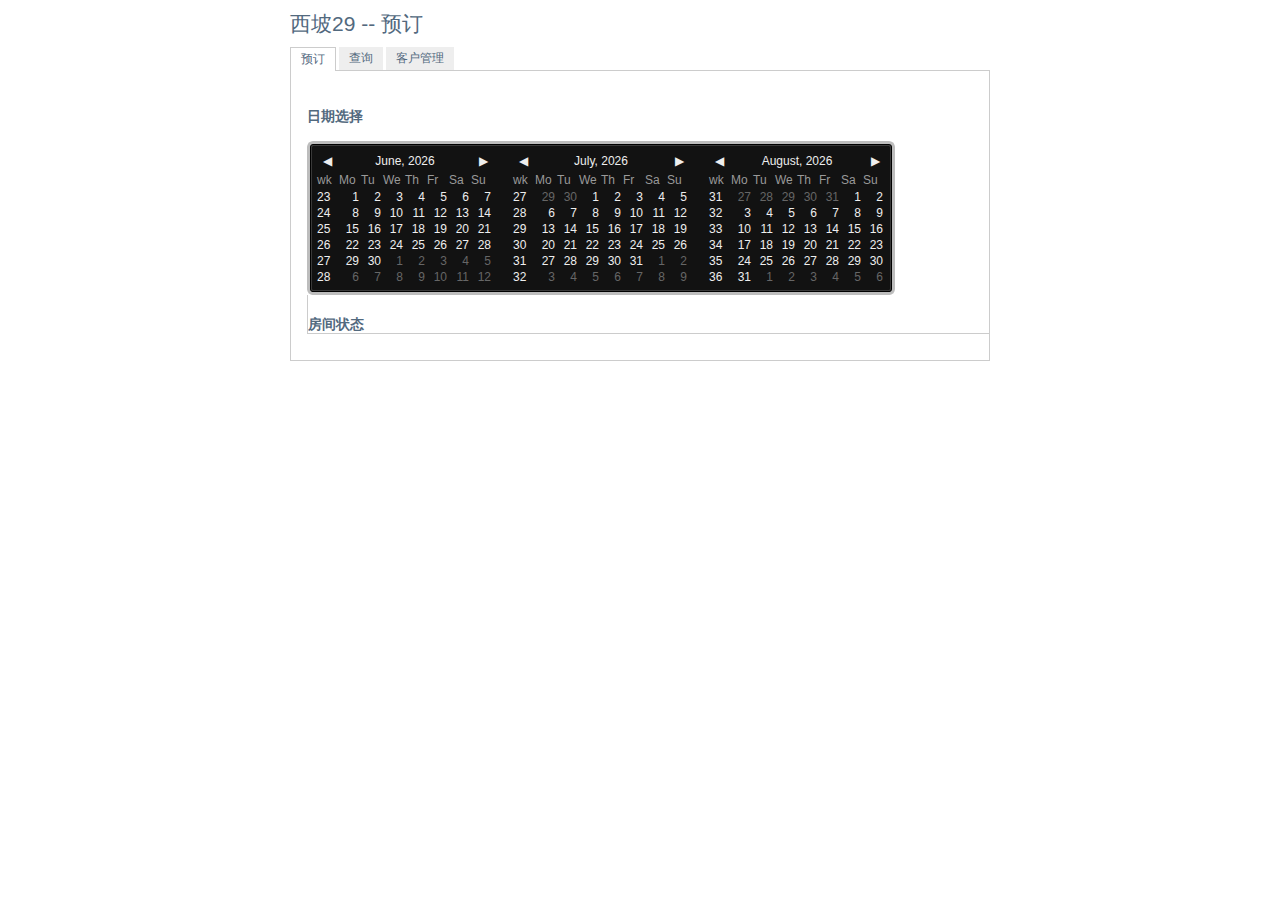
<file: book/index.html>
<!DOCTYPE html PUBLIC "-//W3C//DTD XHTML 1.0 Strict//EN" "http://www.w3.org/TR/xhtml1/DTD/xhtml1-strict.dtd">
<html xmlns="http://www.w3.org/1999/xhtml" xml:lang="en" lang="en">
<head>
<meta http-equiv="content-type" content="text/html; charset=UTF-8" />
	<link rel="stylesheet" href="css/datepicker.css" type="text/css" />
    <link rel="stylesheet" media="screen" type="text/css" href="css/layout.css" />
    <link rel="stylesheet" media="screen" type="text/css" href="css/roomstatus.css" />

    <title>西坡29 -- 信息化服务</title>
	<script type="text/javascript" src="js/jquery.js"></script>
	<script type="text/javascript" src="js/datepicker.js"></script>
    <script type="text/javascript" src="js/eye.js"></script>
    <script type="text/javascript" src="js/layout.js"></script>
    <script type="text/javascript" src="js/roomstatus.js"></script>
</head>
<body>
    <div class="wrapper">
        <h1>西坡29 -- 预订</h1>
        <ul class="navigationTabs">
            <li><a href="#预订" rel="预订">预订</a></li>
            <li><a href="#查询" rel="查询">查询</a></li>
            <li><a href="#客户管理" rel="客户管理">客户管理</a></li>
        </ul>
        <div class="tabsContent">
            <div class="tab">
                 <h3>日期选择</h3>
			<p id="inputDate"></p>

		<div class="tabsContent">

		<h3>房间状态</h3>

		<div id=test></div>		

            </div>

		<table class="roomstatus">
		</table>


            <div class="tab">
                <h2>查询</h2>

                </dl>
            </div>
            <div class="tab">
                <h2>客户信息管理</h2>
            </div>
        </div>
    </div>
</body>
</html>
</file>
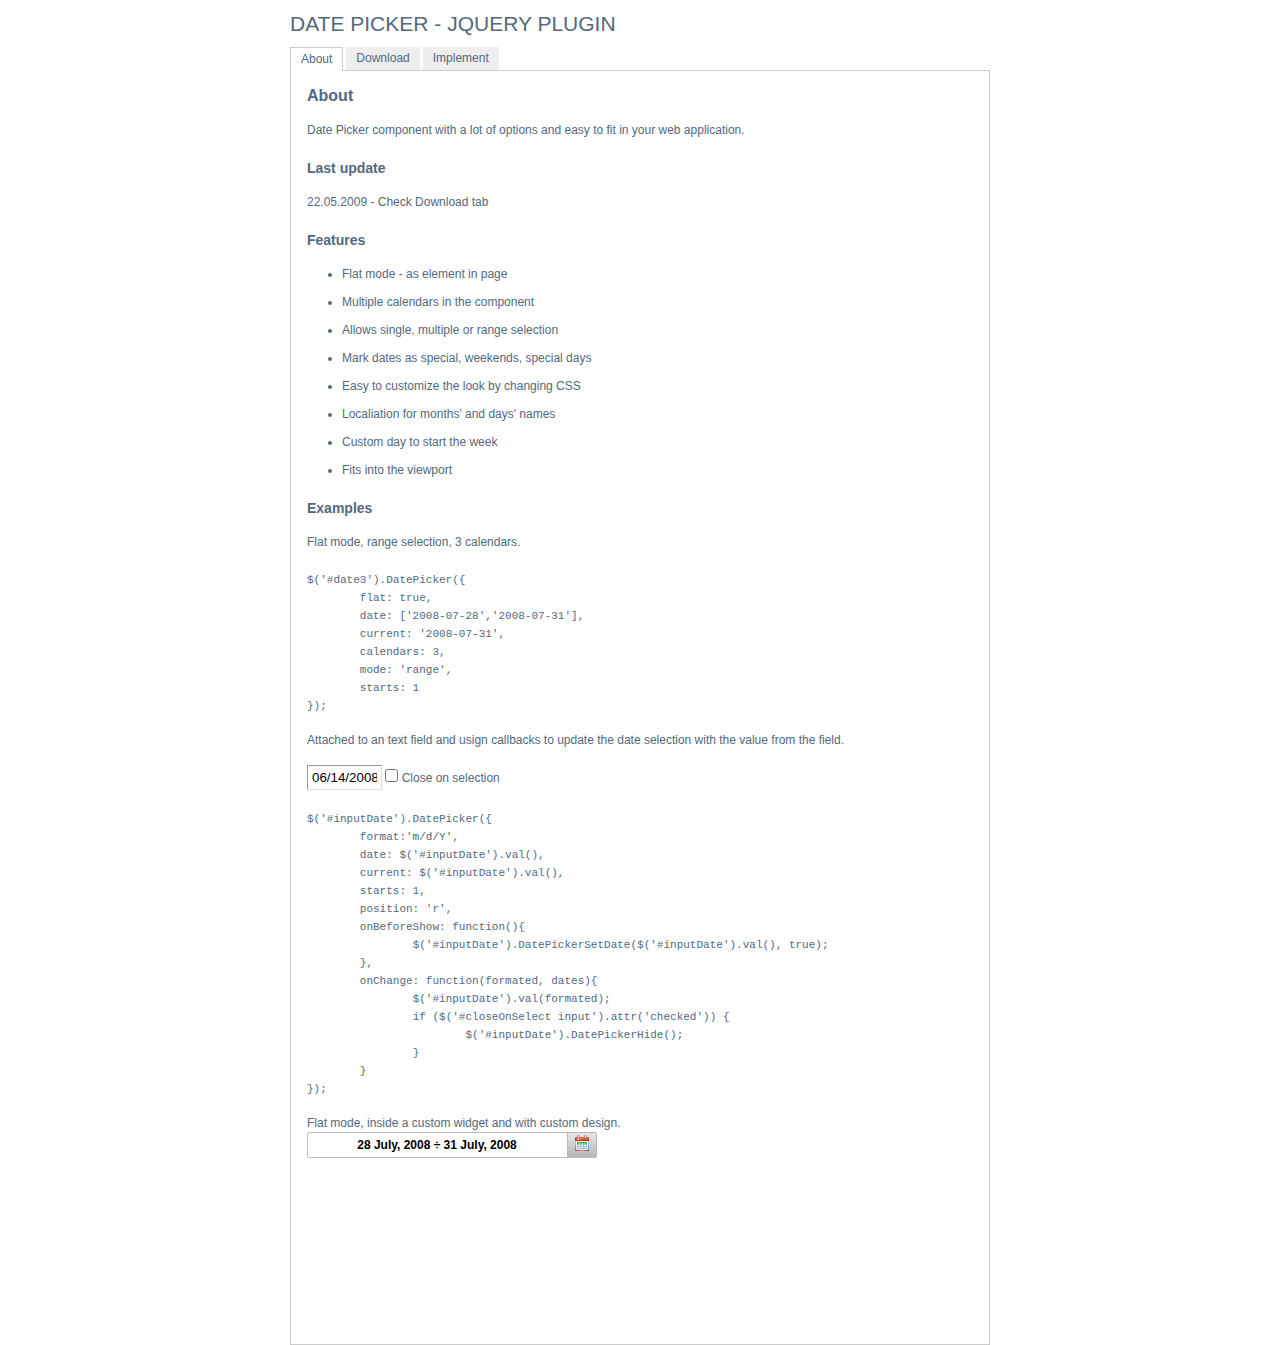
<file: book/jdate.html>
<!DOCTYPE html PUBLIC "-//W3C//DTD XHTML 1.0 Strict//EN" "http://www.w3.org/TR/xhtml1/DTD/xhtml1-strict.dtd">
<html xmlns="http://www.w3.org/1999/xhtml" xml:lang="en" lang="en">
<head>
	<link rel="stylesheet" href="css/datepicker.css" type="text/css" />
    <link rel="stylesheet" media="screen" type="text/css" href="css/layout.css" />
    <title>DatePicker - jQuery plugin</title>
	<script type="text/javascript" src="js/jquery.js"></script>
	<script type="text/javascript" src="js/datepicker.js"></script>
    <script type="text/javascript" src="js/eye.js"></script>
    <script type="text/javascript" src="js/utils.js"></script>
    <script type="text/javascript" src="js/layout.js"></script>
</head>
<body>
    <div class="wrapper">
        <h1>Date Picker - jQuery plugin</h1>
        <ul class="navigationTabs">
            <li><a href="#about" rel="about">About</a></li>
            <li><a href="#download" rel="download">Download</a></li>
            <li><a href="#implement" rel="implement">Implement</a></li>
        </ul>
        <div class="tabsContent">
            <div class="tab">
                <h2>About</h2>
				<p>Date Picker component with a lot of options and easy to fit in your web application.</p>
				<h3>Last update</h3>
				<p>22.05.2009 - Check Download tab</p>
                <h3>Features</h3>
                <ul>
                    <li>Flat mode - as element in page</li>
                    <li>Multiple calendars in the component</li>
                    <li>Allows single, multiple or range selection</li>
					<li>Mark dates as special, weekends, special days</li>
					<li>Easy to customize the look by changing CSS</li>
					<li>Localiation for months' and days' names</li>
					<li>Custom day to start the week</li>
					<li>Fits into the viewport</li>
                </ul>

                <h3>Examples</h3>
				<p>Flat mode, range selection, 3 calendars.</p>
				<p id="date3"></p>
			<pre>$('#date3').DatePicker({
	flat: true,
	date: ['2008-07-28','2008-07-31'],
	current: '2008-07-31',
	calendars: 3,
	mode: 'range',
	starts: 1
});</pre>
				<p>Attached to an text field and usign callbacks to update the date selection with the value from the field.</p>
				<p>
					<input class="inputDate" id="inputDate" value="06/14/2008" />
					<label id="closeOnSelect"><input type="checkbox" /> Close on selection</label>
				</p>
			<pre>$('#inputDate').DatePicker({
	format:'m/d/Y',
	date: $('#inputDate').val(),
	current: $('#inputDate').val(),
	starts: 1,
	position: 'r',
	onBeforeShow: function(){
		$('#inputDate').DatePickerSetDate($('#inputDate').val(), true);
	},
	onChange: function(formated, dates){
		$('#inputDate').val(formated);
		if ($('#closeOnSelect input').attr('checked')) {
			$('#inputDate').DatePickerHide();
		}
	}
});</pre>
				<p>Flat mode, inside a custom widget and with custom design.</p>
				<div id="widget">
					<div id="widgetField">
						<span>28 July, 2008 &divide; 31 July, 2008</span>
						<a href="#">Select date range</a>
					</div>
					<div id="widgetCalendar">
					</div>
				</div>
				<p>&nbsp;</p>
				<p>&nbsp;</p>
				<p>&nbsp;</p>
				<p>&nbsp;</p>
				<p>&nbsp;</p>
            </div>
            <div class="tab">
                <h2>Download</h2>
                <p><a href="datepicker.zip">datepicker.zip (50 kb)</a>: jQuery, Javscript files, CSS files, images, examples and instructions.</p>
                <h3>Changelog</h3>
                <dl>
					<dt>22.05.2009</dt>
					<dd>added: close on selection example</dd>
					<dd>added: onChange has  new parameter: reference to related element</dd>
					<dd>added: start view days, months, years</dd>
					<dd>added: clear selection in multiple and range mode</dd>
					<dd>fixed: datepicker hide and show methods</dd>
					<dd>fixed: january selection (tahns to Konstantin Zavialov)</dd>
					<dd>fixed: working with jQuery 1.3</dd>
					<dd>fixed: deselecting a date in multiple mode (thanks to Geelen Sebastien)</dd>
					<dt>22.08.2008</dt>
					<dd>Fixed bug: where some events were not canceled right on Safari</dd>
					<dd>Fixed bug: where teh view port was not detected right on Safari</dd>
					<dt>31.07.2008</dt>
					<dd>Added new method: 'DatePickerGetDate'</dd>
					<dd>Minor speed improvement</dd>
					<dt>30.07.2008</dt>
					<dd>The first release.</dd>
                </dl>
            </div>
            <div class="tab">
                <h2>Implement</h2>
                <p>Attach the Javascript and CSS files to your document. Edit CSS file and fix the paths to  images and change colors to fit your site theme.</p>
                <pre>
&lt;link rel="stylesheet" media="screen" type="text/css" href="css/datepicker.css" /&gt;
&lt;script type="text/javascript" src="js/datepicker.js"&gt;&lt;/script&gt;
                </pre>
                <h3>Invocation code</h3>
                <p>All you have to do is to select the elements in a jQuery way and call the plugin.</p>
                <pre>
 $('input').DatePicker(options);
                </pre>
                <h3>Options</h3>
                <p>A hash of parameters. All parameters are optional.</p>
                <table>
                	<tr>
                		<td><strong>eventName</strong></td>
                		<td>string</td>
                		<td>The desired event to trigger the date picker. Default: 'click'</td>
                	</tr>
                	<tr>
                		<td><strong>date</strong></td>
                		<td>String, Date or array</td>
                		<td>The selected date(s) as string (will be converted to Date object based on teh format suplied) and Date object for single selection, as Array of strings or Date objects</td>
                	</tr>
                	<tr>
                		<td><strong>flat</strong></td>
                		<td>boolean</td>
                		<td>Whatever if the date picker is appended to the element or triggered by an event. Default false</td>
                	</tr>
                	<tr>
                		<td><strong>start</strong></td>
                		<td>integer</td>
                		<td>The day week start. Default 1 (monday)</td>
                	</tr>
                	<tr>
                		<td><strong>prev</strong></td>
                		<td>string</td>
                		<td>HTML inserted to previous links. Default '&#9664;' (UNICODE black left arrow)</td>
                	</tr>
                	<tr>
                		<td><strong>next</strong></td>
                		<td>string</td>
                		<td>HTML inserted to next links. Default '&#9654;' (UNICODE black right arrow)</td>
                	</tr>
                	<tr>
                		<td><strong>mode</strong></td>
                		<td>string ['single'|'multiple'|'range']</td>
                		<td>Date selection mode. Default 'single'</td>
                	</tr>
					<tr>
                		<td><strong>view</strong></td>
                		<td>string ['days'|'months'|'years']</td>
                		<td>Start view mode. Default 'days'</td>
					</tr>
                	<tr>
                		<td><strong>calendars</strong></td>
                		<td>integer</td>
                		<td>Number of calendars to render inside the date picker. Default 1</td>
                	</tr>
                	<tr>
                		<td><strong>format</strong></td>
                		<td>string</td>
                		<td>Date format. Default 'Y-m-d'</td>
                	</tr>
                	<tr>
                		<td><strong>position</strong></td>
                		<td>string ['top'|'left'|'right'|'bottom']</td>
                		<td>Date picker's position relative to the trigegr element (non flat mode only). Default 'bottom'</td>
                	</tr>
                	<tr>
                		<td><strong>locale</strong></td>
                		<td>hash</td>
                		<td>Location: provide a hash with keys 'days', 'daysShort', 'daysMin', 'months', 'monthsShort', 'week'. Default english</td>
                	</tr>
                	<tr>
                		<td><strong>onShow</strong></td>
                		<td>function</td>
                		<td>Callback function triggered when the date picker is shown</td>
                	</tr>
                	<tr>
                		<td><strong>onBeforeShow</strong></td>
                		<td>function</td>
                		<td>Callback function triggered before the date picker is shown</td>
                	</tr>
                	<tr>
                		<td><strong>onHide</strong></td>
                		<td>function</td>
                		<td>Callback function triggered when the date picker is hidden</td>
                	</tr>
                	<tr>
                		<td><strong>onChange</strong></td>
                		<td>function</td>
                		<td>Callback function triggered when the date is changed</td>
                	</tr>
                	<tr>
                		<td><strong>onRender</strong></td>
                		<td>function</td>
                		<td>Callback function triggered when the date is rendered inside a calendar. It should return and hash with keys: 'selected' to select the date, 'disabled' to disable the date, 'className' for additional CSS class</td>
                	</tr>
                </table>
                <h3>Set date</h3>
                <p>If you want to set a diferent date selection.</p>
                <pre>$('input').DatePickerSetDate(date, shiftTo);</pre>
				<p>The 'date' argument is the same format as the option 'date' and the 'shiftTo' argument (boolean) moves the curent month view to the date selection provided.</p>
				<h3>Get date</h3>
				<p>Get date selection.</p>
				<pre>$('input').DatePickerGetDate(formated);</pre>
				<p>Set 'formated' to true if you whant to get teh selection formated.</p>
				<h3>Show and hide date picker</h3>
                <p>Show or hide a date picker.</p>
				<pre>$('input').DatePickerShow();</pre>
				<pre>$('input').DatePickerHide();</pre>
				<h3>Clear multiple selection</h3>
				<p>Clear selection in multiple and range mode</p>
				<pre>$('#datepicker').DatePickerClear();</pre>
            </div>
        </div>
    </div>
</body>
</html>
</file>
<file: book/css/datepicker.css>
div.datepicker {
	position: relative;
	font-family: Arial, Helvetica, sans-serif;
	font-size: 12px;
	width: 196px;
	height: 147px;
	position: absolute;
	cursor: default;
	top: 0;
	left: 0;
	display: none;
}
.datepickerContainer {
	background: #121212;
	position: absolute;
	top: 10px;
	left: 10px;
}
.datepickerBorderT {
	position: absolute;
	left: 10px;
	top: 0;
	right: 10px;
	height: 10px;
	background: url(../images/datepicker_t.png);
}
.datepickerBorderB {
	position: absolute;
	left: 10px;
	bottom: 0;
	right: 10px;
	height: 10px;
	background: url(../images/datepicker_b.png);
}
.datepickerBorderL {
	position: absolute;
	left: 0;
	bottom: 10px;
	top: 10px;
	width: 10px;
	background: url(../images/datepicker_l.png);
}
.datepickerBorderR {
	position: absolute;
	right: 0;
	bottom: 10px;
	top: 10px;
	width: 10px;
	background: url(../images/datepicker_r.png);
}
.datepickerBorderTL {
	position: absolute;
	top: 0;
	left: 0;
	width: 10px;
	height: 10px;
	background: url(../images/datepicker_tl.png);
}
.datepickerBorderTR {
	position: absolute;
	top: 0;
	right: 0;
	width: 10px;
	height: 10px;
	background: url(../images/datepicker_tr.png);
}
.datepickerBorderBL {
	position: absolute;
	bottom: 0;
	left: 0;
	width: 10px;
	height: 10px;
	background: url(../images/datepicker_bl.png);
}
.datepickerBorderBR {
	position: absolute;
	bottom: 0;
	right: 0;
	width: 10px;
	height: 10px;
	background: url(../images/datepicker_br.png);
}
.datepickerHidden {
	display: none;
}
div.datepicker table {
	border-collapse:collapse;
}
div.datepicker a {
	color: #eee;
	text-decoration: none;
	cursor: default;
	outline: none;
}
div.datepicker table td {
	text-align: right;
	padding: 0;
	margin: 0;
}
div.datepicker th {
	text-align: center;
	color: #999;
	font-weight: normal;
}
div.datepicker tbody th {
	text-align: left;
}
div.datepicker tbody a {
	display: block;
}
.datepickerDays a {
	width: 20px;
	line-height: 16px;
	height: 16px;
	padding-right: 2px;
}
.datepickerYears a,
.datepickerMonths a{
	width: 44px;
	line-height: 36px;
	height: 36px;
	text-align: center;
}
td.datepickerNotInMonth a {
	color: #666;
}
tbody.datepickerDays td.datepickerSelected{
	background: #136A9F;
}
tbody.datepickerDays td.datepickerNotInMonth.datepickerSelected {
	background: #17384d;
}
tbody.datepickerYears td.datepickerSelected,
tbody.datepickerMonths td.datepickerSelected{
	background: #17384d;
}
div.datepicker a:hover,
div.datepicker a:hover {
	color: #88c5eb;
}
div.datepicker td.datepickerNotInMonth a:hover {
	color: #999;
}
div.datepicker tbody th {
	text-align: left;
}
.datepickerSpace div {
	width: 20px;
}
.datepickerGoNext a,
.datepickerGoPrev a,
.datepickerMonth a {
	text-align: center;
	height: 20px;
	line-height: 20px;
}
.datepickerGoNext a {
	float: right;
	width: 20px;
}
.datepickerGoPrev a {
	float: left;
	width: 20px;
}
table.datepickerViewDays tbody.datepickerMonths,
table.datepickerViewDays tbody.datepickerYears {
	display: none;
}
table.datepickerViewMonths tbody.datepickerDays,
table.datepickerViewMonths tbody.datepickerYears,
table.datepickerViewMonths tr.datepickerDoW {
	display: none;
}
table.datepickerViewYears tbody.datepickerDays,
table.datepickerViewYears tbody.datepickerMonths,
table.datepickerViewYears tr.datepickerDoW {
	display: none;
}
td.datepickerDisabled a,
td.datepickerDisabled.datepickerNotInMonth a{
	color: #333;
}
td.datepickerDisabled a:hover {
	color: #333;
}
td.datepickerSpecial a {
	background: #700;
}
td.datepickerSpecial.datepickerSelected a {
	background: #a00;
}
</file>
<file: book/css/layout.css>
body,div,dl,dt,dd,ul,ol,li,h1,h2,h3,h4,h5,h6,pre,form,fieldset,input,textarea,p,blockquote,th,td { 
	margin:0;
	padding:0;
}
table {
	border-collapse:collapse;
	border-spacing:0;
}
fieldset,img { 
	border:0;
}
address,caption,cite,code,dfn,em,strong,th,var {
	font-style:normal;
	font-weight:normal;
}
ol,ul {
	list-style:none;
}
caption,th {
	text-align:left;
}
h1,h2,h3,h4,h5,h6 {
	font-size:100%;
	font-weight:normal;
}
q:before,q:after {
	content:'';
}
abbr,acronym { border:0;
}
html, body {
	background-color: #fff;
	font-family: Arial, Helvetica, sans-serif;
	font-size: 12px;
	line-height: 18px;
	color: #52697E;
}
body {
	text-align: center;
	overflow: auto;
}
.wrapper {
	width: 700px;
	margin: 0 auto;
	text-align: left;
}
h1 {
	font-size: 21px;
	height: 47px;
	line-height: 47px;
	text-transform: uppercase;
}
.navigationTabs {
	height: 23px;
	line-height: 23px;
	border-bottom: 1px solid #ccc;
}
.navigationTabs li {
	float: left;
	height: 23px;
	line-height: 23px;
	padding-right: 3px;
}
.navigationTabs li a{
	float: left;
	dispaly: block;
	height: 23px;
	line-height: 23px;
	padding: 0 10px;
	overflow: hidden;
	color: #52697E;
	background-color: #eee;
	position: relative;
	text-decoration: none;
}
.navigationTabs li a:hover {
	background-color: #f0f0f0;
}
.navigationTabs li a.active {
	background-color: #fff;
	border: 1px solid #ccc;
	border-bottom: 0px solid;
}
.tabsContent {
	border: 1px solid #ccc;
	border-top: 0px solid;
	width: 698px;
	overflow: hidden;
}
.tab {
	padding: 16px;
	display: none;
}
.tab h2 {
	font-weight: bold;
	font-size: 16px;
}
.tab h3 {
	font-weight: bold;
	font-size: 14px;
	margin-top: 20px;
}
.tab p {
	margin-top: 16px;
	clear: both;
}
.tab ul {
	margin-top: 16px;
	list-style: disc;
}
.tab li {
	margin: 10px 0 0 35px;
}
.tab a {
	color: #8FB0CF;
}
.tab strong {
	font-weight: bold;
}
.tab pre {
	font-size: 11px;
	margin-top: 20px;
	width: 668px;
	overflow: auto;
	clear: both;
}
.tab table {
	width: 100%;
}
.tab table td {
	padding: 6px 10px 6px 0;
	vertical-align: top;
}
.tab dt {
	margin-top: 16px;
}

#colorSelector {
	position: relative;
	width: 36px;
	height: 36px;
	background: url(../images/select.png);
}
#colorSelector div {
	position: absolute;
	top: 3px;
	left: 3px;
	width: 30px;
	height: 30px;
	background: url(../images/select.png) center;
}
#colorSelector2 {
	position: absolute;
	top: 0;
	left: 0;
	width: 36px;
	height: 36px;
	background: url(../images/select2.png);
}
#colorSelector2 div {
	position: absolute;
	top: 4px;
	left: 4px;
	width: 28px;
	height: 28px;
	background: url(../images/select2.png) center;
}
#colorpickerHolder2 {
	top: 32px;
	left: 0;
	width: 356px;
	height: 0;
	overflow: hidden;
	position: absolute;
}
#colorpickerHolder2 .colorpicker {
	background-image: url(../images/custom_background.png);
	position: absolute;
	bottom: 0;
	left: 0;
}
#colorpickerHolder2 .colorpicker_hue div {
	background-image: url(../images/custom_indic.gif);
}
#colorpickerHolder2 .colorpicker_hex {
	background-image: url(../images/custom_hex.png);
}
#colorpickerHolder2 .colorpicker_rgb_r {
	background-image: url(../images/custom_rgb_r.png);
}
#colorpickerHolder2 .colorpicker_rgb_g {
	background-image: url(../images/custom_rgb_g.png);
}
#colorpickerHolder2 .colorpicker_rgb_b {
	background-image: url(../images/custom_rgb_b.png);
}
#colorpickerHolder2 .colorpicker_hsb_s {
	background-image: url(../images/custom_hsb_s.png);
	display: none;
}
#colorpickerHolder2 .colorpicker_hsb_h {
	background-image: url(../images/custom_hsb_h.png);
	display: none;
}
#colorpickerHolder2 .colorpicker_hsb_b {
	background-image: url(../images/custom_hsb_b.png);
	display: none;
}
#colorpickerHolder2 .colorpicker_submit {
	background-image: url(../images/custom_submit.png);
}
#colorpickerHolder2 .colorpicker input {
	color: #778398;
}
#customWidget {
	position: relative;
	height: 36px;
}

input.inputDate {
	border: 1px solid #999;
	padding: 4px;
	border-bottom-color: #ddd;
	border-right-color: #ddd;
	width: 65px;
}
#widget {
	position: relative;
}
#widgetField {
	width: 290px;
	height: 26px;
	background: url(../images/field.png);
	overflow: hidden;
	position: relative;
}
#widgetField a 	{
	display: block;
	position: absolute;
	width: 26px;
	height: 26px;
	top: 0;
	right: 0;
	text-decoration: none;
	text-indent: -3000px;
}
#widgetField span	{
	font-size: 12px;
	font-weight: bold;
	color: #000;
	position: absolute;
	top: 0;
	height: 26px;
	line-height: 26px;
	left: 5px;
	width: 250px;
	text-align: center;
}
#widgetCalendar {
	position: absolute;
	top: 26px;
	left: 0;
	height: 0px;
	overflow: hidden;
	width: 588px;
	background: #B9B9B9;
}
#widgetCalendar .datepicker {
	position: absolute;
	bottom: 0;
	top: auto;
}
#widgetCalendar .datepickerContainer,
#widgetCalendar .datepickerBorderT,
#widgetCalendar .datepickerBorderB,
#widgetCalendar .datepickerBorderL,
#widgetCalendar .datepickerBorderR,
#widgetCalendar .datepickerBorderTL,
#widgetCalendar .datepickerBorderTR,
#widgetCalendar .datepickerBorderBL,
#widgetCalendar .datepickerBorderBR {
	background: transparent !important;
}
#widgetCalendar .datepicker a:hover{
	color: #b6f063;
}
</file>
<file: book/css/roomstatus.css>
.roomstatus {
	margin:5px;
	padding:5px;
}

#roomstatus{
	border: 10px;
	margin:5px;
	padding:5px;
}
</file>
